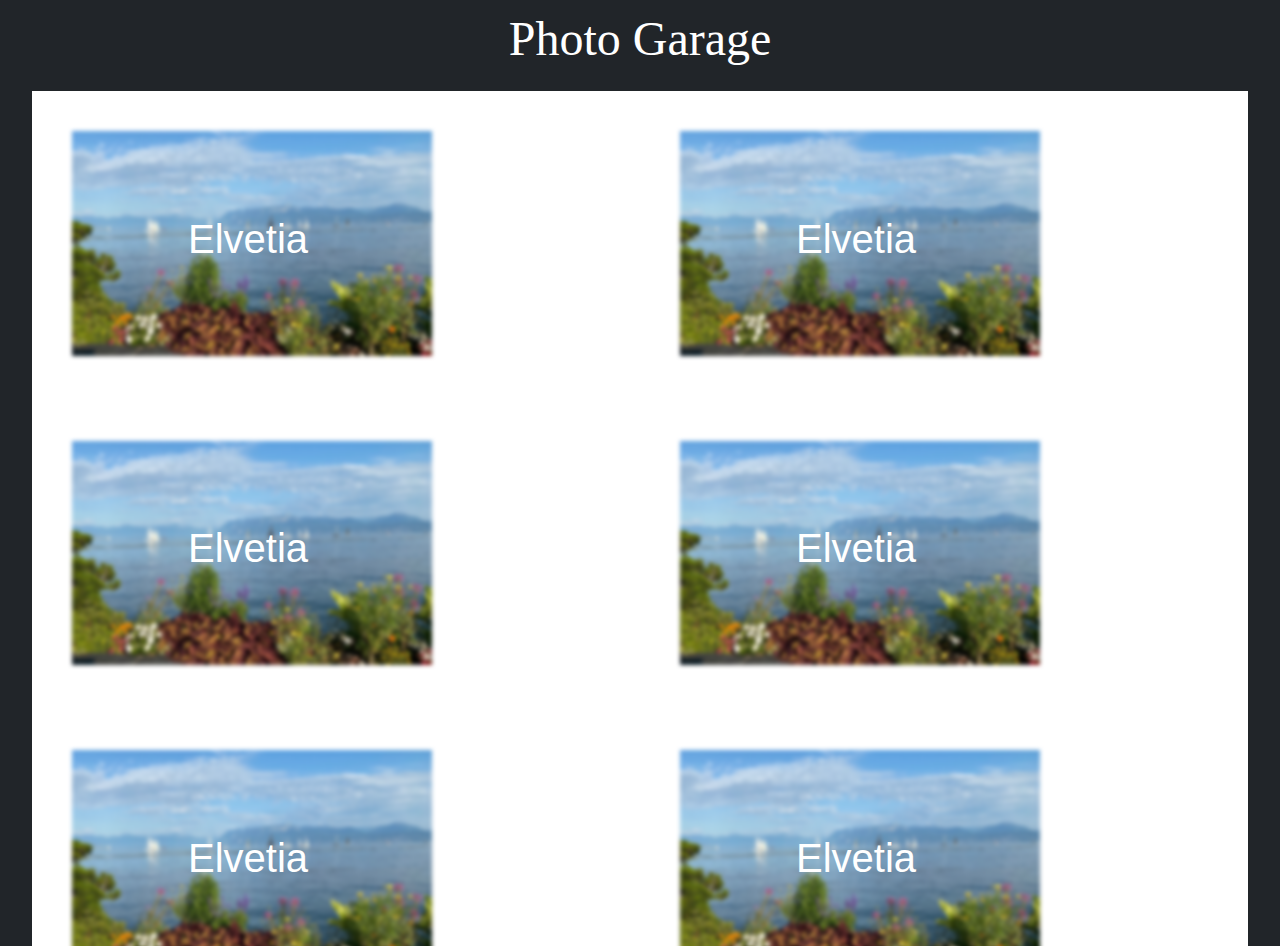
<file: index.html>
<!doctype html>
<html lang="en">

<head>
  <meta charset="utf-8">
  <meta name="viewport" content="width=device-width, initial-scale=1">
  <meta name="description" content="Garajul Pozelor :&#41;">
  <meta name="author" content="Mark Otto, Jacob Thornton, and Bootstrap contributors">
  <meta name="generator" content="Hugo 0.87.0">
  <title>Photo Garage</title>

  <link rel="canonical" href="https://getbootstrap.com/docs/5.1/examples/headers/">



  <!-- Bootstrap core CSS -->
  <link href="assets/dist/css/bootstrap.min.css" rel="stylesheet">

  <style>
    .bd-placeholder-img {
      font-size: 1.125rem;
      text-anchor: middle;
      -webkit-user-select: none;
      -moz-user-select: none;
      user-select: none;
    }

    @media (min-width: 768px) {
      .bd-placeholder-img-lg {
        font-size: 3.5rem;
      }
    }
  </style>


  <!-- Custom styles for this template -->
  <link href="headers.css" rel="stylesheet">
  <link href="sl-classes.css" rel="stylesheet">
</head>

<body class="bg-dark">



  <header>
    <div class="sl-py-04 bg-dark text-white fixed-top">
      <div class="container">
        <p class="text-center sl-title gy-0">Photo Garage</p>
      </div>
    </div>

  </header>
  <div class="container sl-test-container bg-white">
    <div class="row py-sm-0">
      <div class="col">
        <a href="pozeelvetia.html" class="text-decoration-none sl-a">

          <img src="images/cover/elvetia.jpeg" alt="" class="sl-cover-images sl-cover-elvetia">

          <h1 class="sl-cover-text sl-cover-text-elvetia sl-a">Elvetia</h1>
        </a>
      </div>
      <div class="col">
        <a href="pozeelvetia.html" class="text-decoration-none sl-a">

          <img src="images/cover/elvetia.jpeg" alt="" class="sl-cover-images sl-cover-elvetia">

          <h1 class="sl-cover-text sl-cover-text-elvetia sl-a">Elvetia</h1>
        </a>
      </div>
      <div class="col">
        <a href="pozeelvetia.html" class="text-decoration-none sl-a">

          <img src="images/cover/elvetia.jpeg" alt="" class="sl-cover-images sl-cover-elvetia">

          <h1 class="sl-cover-text sl-cover-text-elvetia sl-a">Elvetia</h1>
        </a>
      </div>
      <div class="col">
        <a href="pozeelvetia.html" class="text-decoration-none sl-a">

          <img src="images/cover/elvetia.jpeg" alt="" class="sl-cover-images sl-cover-elvetia">

          <h1 class="sl-cover-text sl-cover-text-elvetia sl-a">Elvetia</h1>
        </a>
      </div>
      <div class="col">
        <a href="pozeelvetia.html" class="text-decoration-none sl-a">

          <img src="images/cover/elvetia.jpeg" alt="" class="sl-cover-images sl-cover-elvetia">

          <h1 class="sl-cover-text sl-cover-text-elvetia sl-a">Elvetia</h1>
        </a>
      </div>
      <div class="col">
        <a href="pozeelvetia.html" class="text-decoration-none sl-a">

          <img src="images/cover/elvetia.jpeg" alt="" class="sl-cover-images sl-cover-elvetia">

          <h1 class="sl-cover-text sl-cover-text-elvetia sl-a">Elvetia</h1>
        </a>
        
      </div>
    </div>
    <div class="row py-sm-0">
      <div class="col">
        <a href="pozeelvetia.html" class="text-decoration-none sl-a">

          <img src="images/cover/elvetia.jpeg" alt="" class="sl-cover-images sl-cover-elvetia">

          <h1 class="sl-cover-text sl-cover-text-elvetia sl-a">Elvetia</h1>
        </a>
      </div>
      <div class="col">
        <a href="pozeelvetia.html" class="text-decoration-none sl-a">

          <img src="images/cover/elvetia.jpeg" alt="" class="sl-cover-images sl-cover-elvetia">

          <h1 class="sl-cover-text sl-cover-text-elvetia sl-a">Elvetia</h1>
        </a>
      </div>
      <div class="col">
        <a href="pozeelvetia.html" class="text-decoration-none sl-a">

          <img src="images/cover/elvetia.jpeg" alt="" class="sl-cover-images sl-cover-elvetia">

          <h1 class="sl-cover-text sl-cover-text-elvetia sl-a">Elvetia</h1>
        </a>
      </div>
  </div>

  </main>


  <script src="../assets/dist/js/bootstrap.bundle.min.js"></script>


</body>

</html>`
</file>
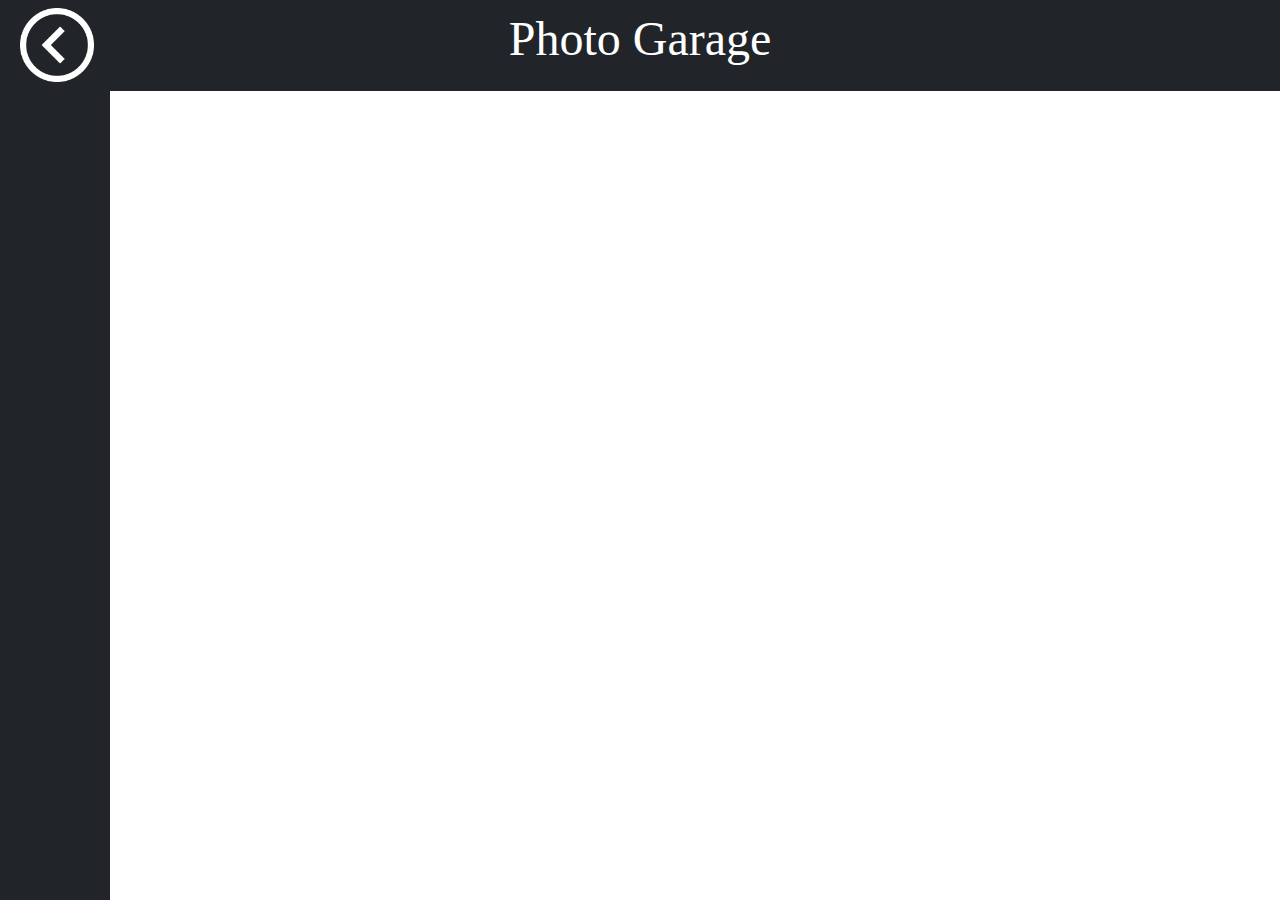
<file: pozecraciun.html>
<!DOCTYPE html>
<html lang="en">
<head>
    <meta charset="UTF-8">
    <meta http-equiv="X-UA-Compatible" content="IE=edge">
    <meta name="viewport" content="width=device-width, initial-scale=1.0">
    <title>Document</title>
    <link href="headers.css" rel="stylesheet">
    
  <link rel="canonical" href="https://getbootstrap.com/docs/5.1/examples/headers/">



  <!-- Bootstrap core CSS -->
  <link href="assets/dist/css/bootstrap.min.css" rel="stylesheet">
  <link href="sl-classes.css" rel="stylesheet">
</head>
<body>
    <div class="sl-vl bg-dark"></div>

    <header>
      <div class="sl-py-04 bg-dark text-white fixed-top">
        <div class="container">
          <p class="text-center sl-title gy-0">Photo Garage</p>
        </div>
        <div class="sl-backbt-div">
          <a href="index.html" class="sl-back-a">
            <img src="images/New folder/46-461890_back-icon-back-icon-voltron-blue-lion-symbol.png" alt="" class="sl-back-icon">
            
            
              </a>
            </div>
      </div>
  
    </header>
    
</body>
</html>
</file>
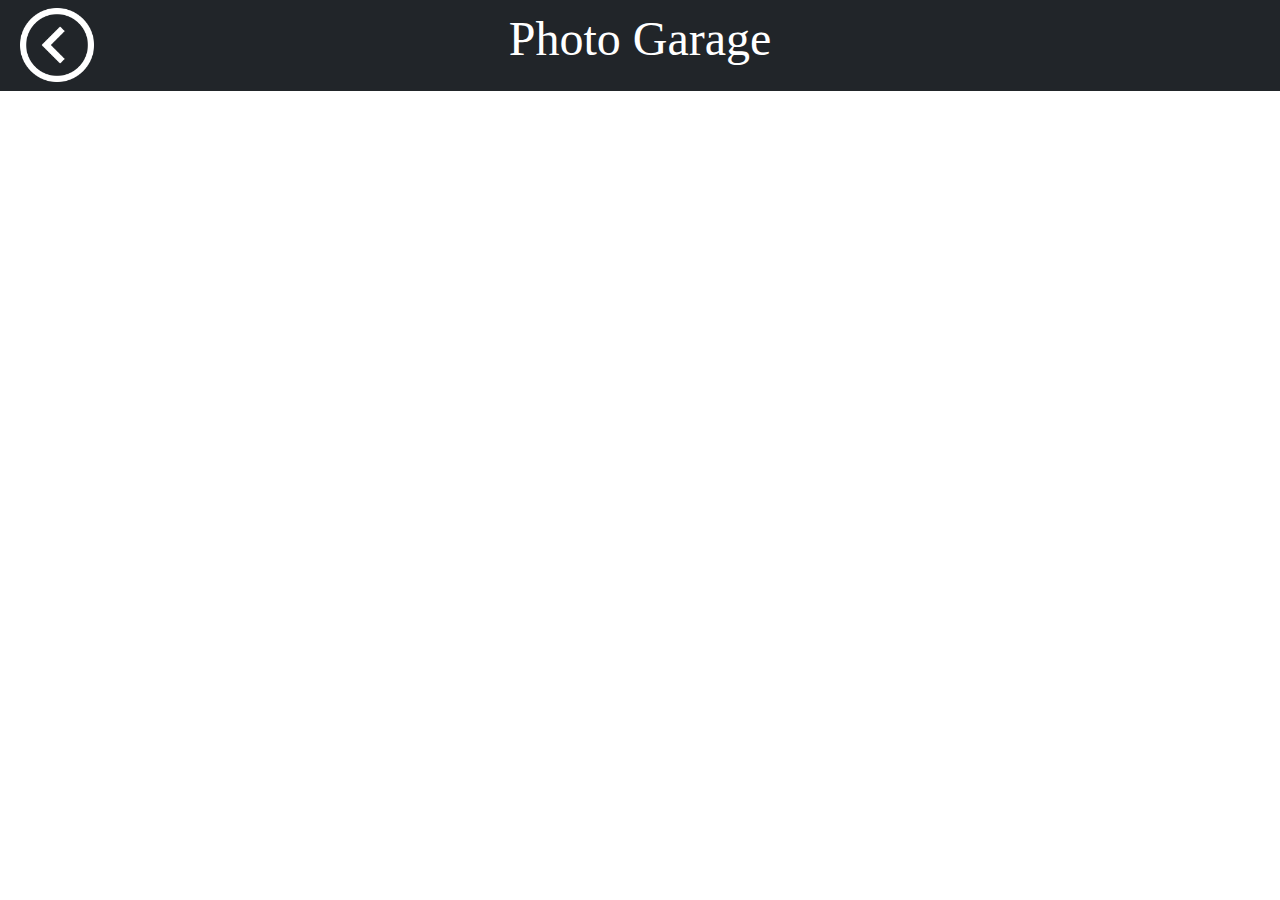
<file: pozedelta.html>
<!DOCTYPE html>
<html lang="en">
<head>
    <meta charset="UTF-8">
    <meta http-equiv="X-UA-Compatible" content="IE=edge">
    <meta name="viewport" content="width=device-width, initial-scale=1.0">
    <title>Document</title>
    <link href="headers.css" rel="stylesheet">
    
  <link rel="canonical" href="https://getbootstrap.com/docs/5.1/examples/headers/">



  <!-- Bootstrap core CSS -->
  <link href="assets/dist/css/bootstrap.min.css" rel="stylesheet">
  <link href="sl-classes.css" rel="stylesheet">
</head>
<body>
    
  <header>
    <div class="sl-py-04 bg-dark text-white fixed-top">
      <div class="container">
        <p class="text-center sl-title gy-0">Photo Garage</p>
      </div>
      <div class="sl-backbt-div">
        <a href="index.html" class="sl-back-a">
          <img src="images/New folder/46-461890_back-icon-back-icon-voltron-blue-lion-symbol.png" alt="" class="sl-back-icon">
          
          
            </a>
          </div>
    </div>

  </header>
  
</body>
</html>
</file>
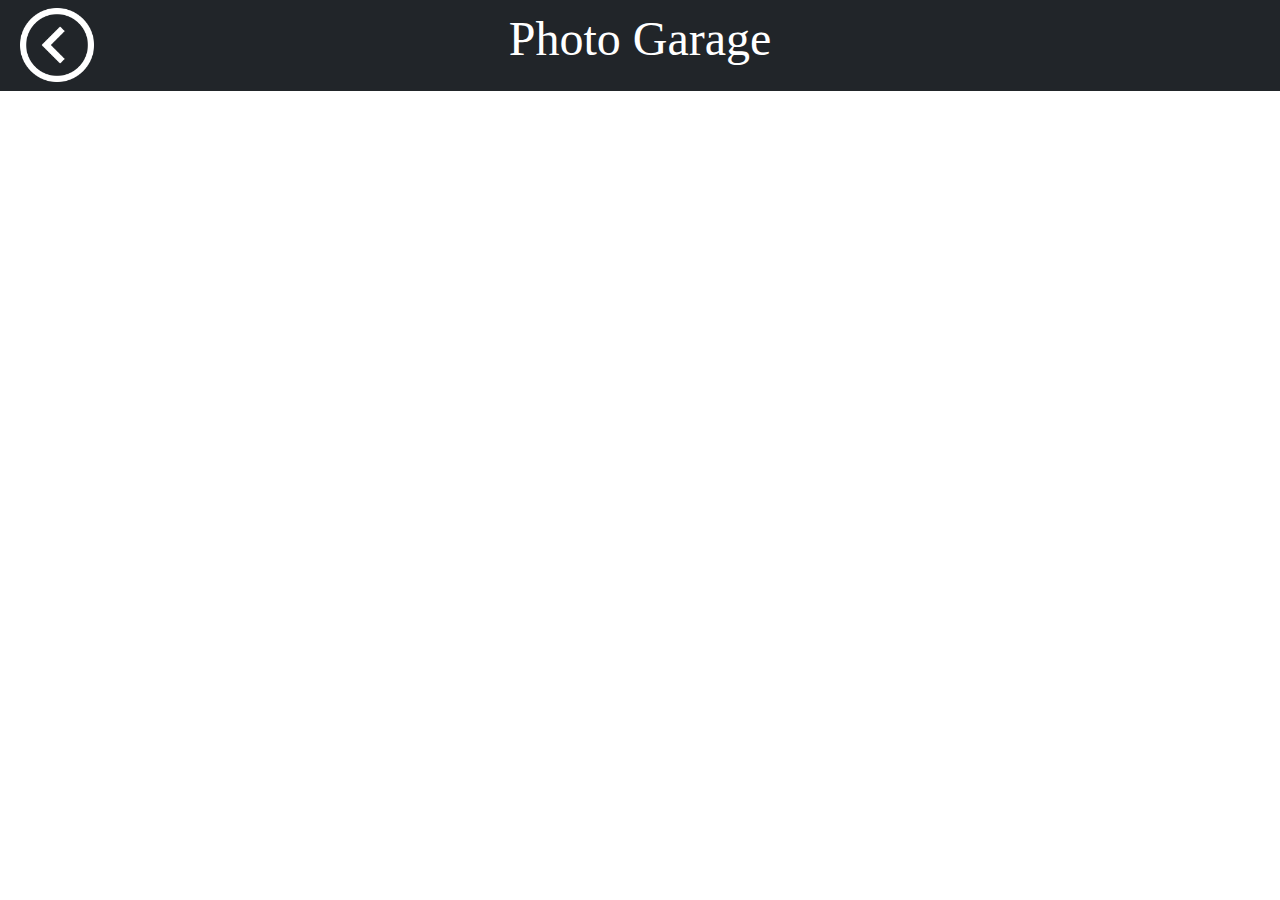
<file: pozeelvetia.html>
<!DOCTYPE html>
<html lang="en">

<head>
  <meta charset="UTF-8">
  <meta http-equiv="X-UA-Compatible" content="IE=edge">
  <meta name="viewport" content="width=device-width, initial-scale=1.0">
  <title>Poze Elvetia</title>
  <link href="headers.css" rel="stylesheet">

  <link rel="canonical" href="https://getbootstrap.com/docs/5.1/examples/headers/">



  <!-- Bootstrap core CSS -->
  <link href="assets/dist/css/bootstrap.min.css" rel="stylesheet">
  <link href="sl-classes.css" rel="stylesheet">
</head>

<body>

  <header>
    <div class="sl-py-04 bg-dark text-white fixed-top">
      <div class="container">
        <p class="text-center sl-title gy-0">Photo Garage</p>
      </div>
      <div class="sl-backbt-div">
        <a href="index.html" class="sl-back-a">
          <img src="images/New folder/46-461890_back-icon-back-icon-voltron-blue-lion-symbol.png" alt=""
            class="sl-back-icon">


        </a>
      </div>
    </div>

  </header>










</body>

</html>
</file>
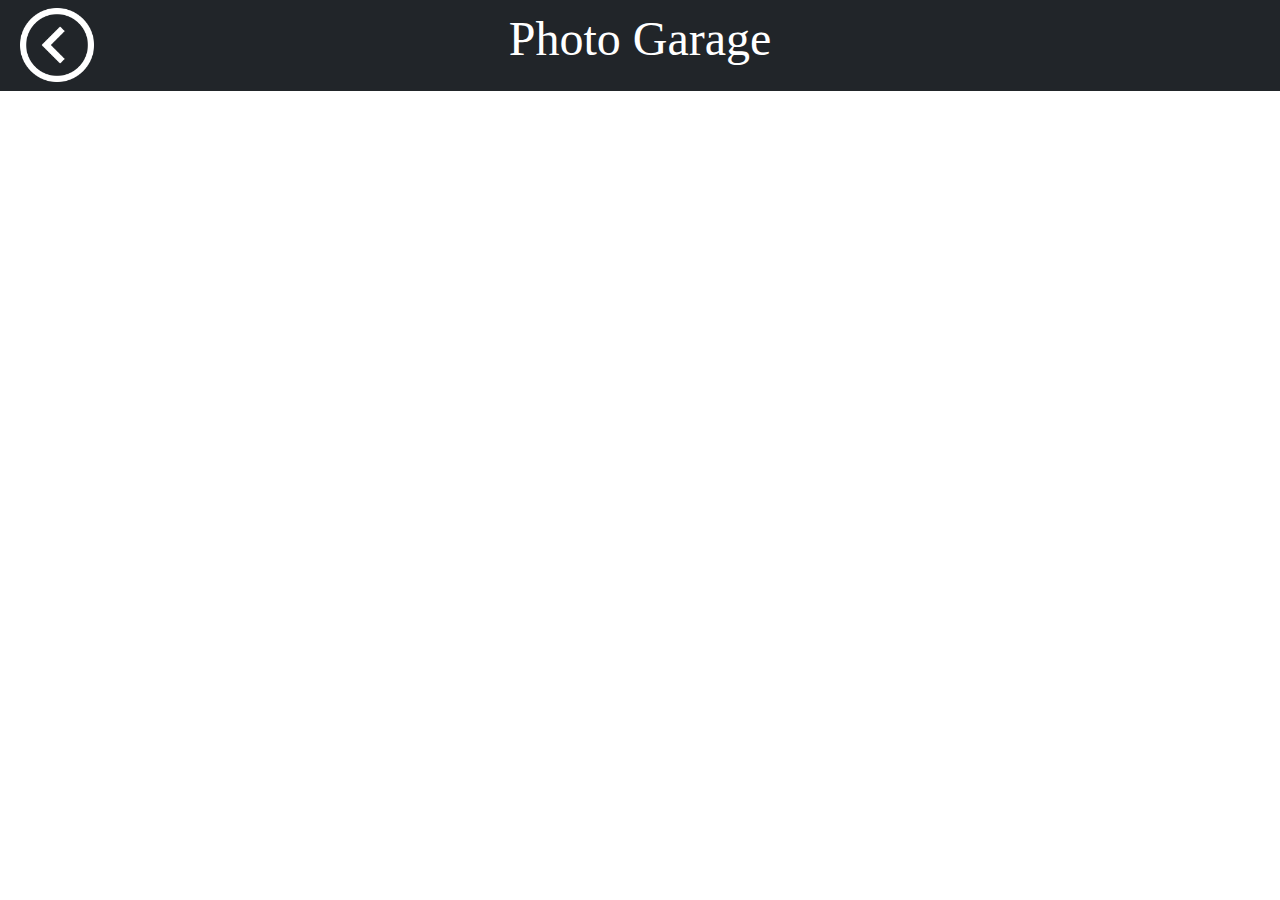
<file: pozemalu.html>
<!DOCTYPE html>
<html lang="en">
<head>
    <meta charset="UTF-8">
    <meta http-equiv="X-UA-Compatible" content="IE=edge">
    <meta name="viewport" content="width=device-width, initial-scale=1.0">
    <title>Document</title>
    <link href="headers.css" rel="stylesheet">
    
  <link rel="canonical" href="https://getbootstrap.com/docs/5.1/examples/headers/">



  <!-- Bootstrap core CSS -->
  <link href="assets/dist/css/bootstrap.min.css" rel="stylesheet">
  <link href="sl-classes.css" rel="stylesheet">
</head>
<body>
  <header>
    <div class="sl-py-04 bg-dark text-white fixed-top">
      <div class="container">
        <p class="text-center sl-title gy-0">Photo Garage</p>
      </div>
      <div class="sl-backbt-div">
        <a href="index.html" class="sl-back-a">
          <img src="images/New folder/46-461890_back-icon-back-icon-voltron-blue-lion-symbol.png" alt="" class="sl-back-icon">
          
          
            </a>
          </div>
    </div>

  </header>
  
</body>
</html>
</file>
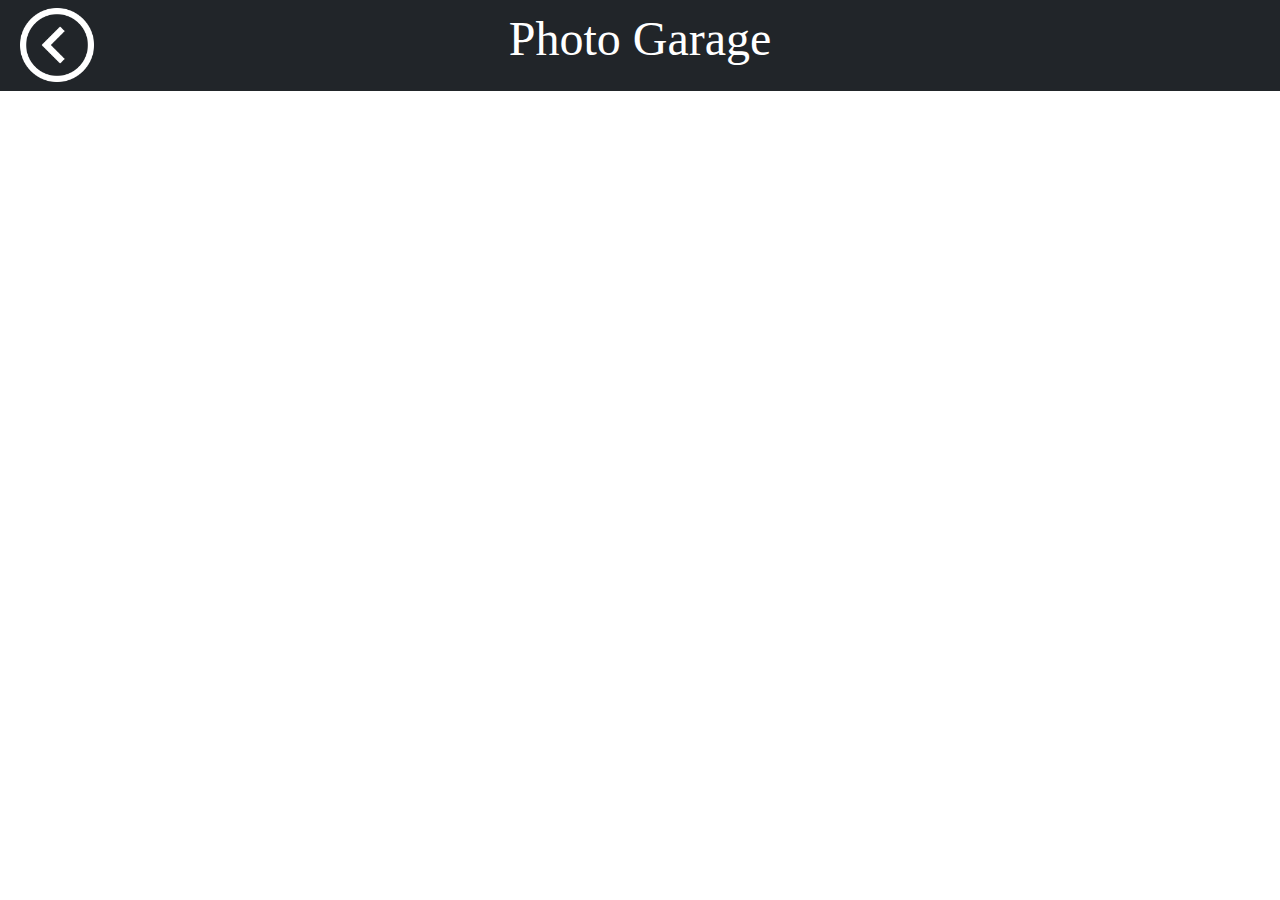
<file: pozepaste.html>
<!DOCTYPE html>
<html lang="en">
<head>
    <meta charset="UTF-8">
    <meta http-equiv="X-UA-Compatible" content="IE=edge">
    <meta name="viewport" content="width=device-width, initial-scale=1.0">
    <title>Document</title>
    <link href="headers.css" rel="stylesheet">
    <link rel="canonical" href="https://getbootstrap.com/docs/5.1/examples/headers/">
  
  
  
    <!-- Bootstrap core CSS -->
    <link href="assets/dist/css/bootstrap.min.css" rel="stylesheet">
    <link href="sl-classes.css" rel="stylesheet">
</head>
<body>
    
  <header>
    <div class="sl-py-04 bg-dark text-white fixed-top">
      <div class="container">
        <p class="text-center sl-title gy-0">Photo Garage</p>
      </div>
      <div class="sl-backbt-div">
        <a href="index.html" class="sl-back-a">
          <img src="images/New folder/46-461890_back-icon-back-icon-voltron-blue-lion-symbol.png" alt="" class="sl-back-icon">
          
          
            </a>
          </div>
    </div>

  </header>
  
</body>
</html>
</file>
<file: headers.css>
.b-example-divider {
  height: 3rem;
  background-color: rgba(0, 0, 0, .1);
  border: solid rgba(0, 0, 0, .15);
  border-width: 1px 0;
  box-shadow: inset 0 .5em 1.5em rgba(0, 0, 0, .1), inset 0 .125em .5em rgba(0, 0, 0, .15);
}

.form-control-dark {
  color: #fff;
  background-color: var(--bs-dark);
  border-color: var(--bs-gray);
}

.form-control-dark:focus {
  color: #fff;
  background-color: var(--bs-dark);
  border-color: #fff;
  box-shadow: 0 0 0 .25rem rgba(255, 255, 255, .25);
}

.bi {
  vertical-align: -.125em;
  fill: currentColor;
}

.text-small {
  font-size: 85%;
}

.dropdown-toggle {
  outline: 0;
}

.col { margin-top: 40px;
margin-left: 28px;}
</file>
<file: sl-classes.css>
body {
  overflow: hidden;
}

.sl-title {
  font-family: 'Trebuchet MS';
  font-size: 3rem;
}

.sl-py-04 {
  padding-top: .200rem;
  padding-bottom: .01rem
}

.sl-vl {
  position: fixed;
  border: 55px solid;
  height: 100%;
}

.sl-vl-right {
  right: 0%;
}

.sl-image-first-row {
  position: relative;
  width: 1320px;
  top: -445px;
  left: 100px;
}

.sl-image-container {
  position: relative;
  width: 1320px;
  color: white;
  top: 67px;
  height: 37em;
  left: 0px;
}

.sl-cover-spans {
  margin-left: 47px;
  width: 360px;
  height: 224.617px;
  left: 9px;
  position: relative;
  border-top: 100px solid transparent;
  border-bottom: 100px solid transparent;
  border-left: 5px solid transparent;
  border-right: 0px solid transparent;
  transition: .25s;
}

.sl-a {
  position: relative;
  display: inline-block;
  height: 226px;
  width: 360px;
}

.sl-a:hover img {
  filter: blur(0px);
}

.sl-cover-images {
  width: 360px;
  top: 0px;
  left: 0px;
  height: 224.617px;
  position: relative;
  filter: blur(2px);
  transition: .25s;
}

.sl-cover-text {
  color: white;
  top: -141px;
  position: relative;
  font-family: 'Trebuchet MS', 'Lucida Sans Unicode', 'Lucida Grande', 'Lucida Sans', Arial, sans-serif;
  margin-left: 116px;
  height: 0px;
}

.sl-cover-text-delta {
  margin-left: 137px;
}

.sl-cover-text-malu {
  margin-left: 145px
}

.sl-back-a {
  position: absolute;
  left: 10px;
  height: 92px;
  width: 92px;
}

.sl-back-icon {
  position: absolute;
  left: 10px;
  top: 10px;
  height: 80%;
}

.sl-col {
  position: relative;
  left: 28px;
}

.sl-row {
  position: relative;
  top: 2em;
}

.sl-backbt-div {
  position: fixed;
  height: 92px;
  top: -2px;
}

.sl-test-container {
  position: relative;
  top: 91px;
  overflow: auto;
  height: 95vh;
  max-width: 95%;
}

.sl-cover-col {
  max-width: 447.467px;
}

::-webkit-scrollbar {
  width: 10px;
}

::-webkit-scrollbar-track {
  background: #f1f1f1;
}

::-webkit-scrollbar-thumb {
  background: #888;
}

::-webkit-scrollbar-thumb:hover {
  background: #555;
}
</file>
